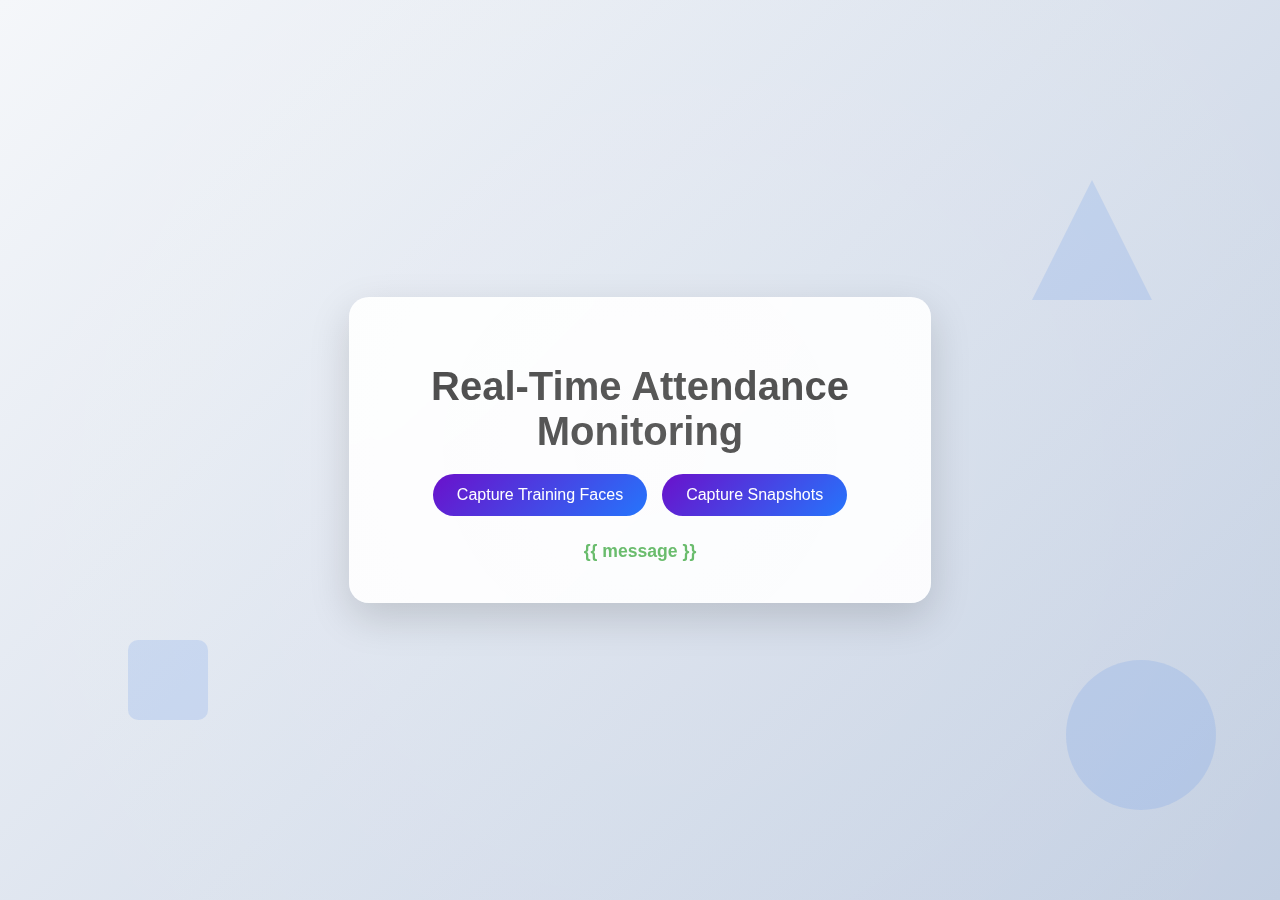
<file: Backend/templates/index.html>
<!DOCTYPE html>
<html lang="en">
<head>
    <meta charset="UTF-8">
    <meta name="viewport" content="width=device-width, initial-scale=1.0">
    <title>Attendance System</title>
    <style>
        /* General Styles */
        body {
            font-family: 'Arial', sans-serif;
            background: linear-gradient(135deg, #f5f7fa, #c3cfe2);
            display: flex;
            justify-content: center;
            align-items: center;
            height: 100vh;
            margin: 0;
            padding: 0;
            overflow: hidden;
            position: relative;
        }

        /* Background Animation */
        @keyframes moveBackground {
            0% { transform: translateY(0) translateX(0); }
            50% { transform: translateY(-20px) translateX(20px); }
            100% { transform: translateY(0) translateX(0); }
        }

        .background {
            position: absolute;
            top: 0;
            left: 0;
            width: 100%;
            height: 100%;
            z-index: -1;
            background: radial-gradient(circle, rgba(255, 255, 255, 0.1), transparent);
            animation: moveBackground 10s ease-in-out infinite;
        }

        /* Container Styles */
        .container {
            background: rgba(255, 255, 255, 0.9);
            padding: 40px;
            border-radius: 20px;
            box-shadow: 0 15px 40px rgba(0, 0, 0, 0.15);
            text-align: center;
            max-width: 500px;
            width: 100%;
            position: relative;
            overflow: hidden;
            backdrop-filter: blur(10px);
            border: 1px solid rgba(255, 255, 255, 0.2);
        }

        .container::before {
            content: "";
            position: absolute;
            top: -50%;
            left: -50%;
            width: 200%;
            height: 200%;
            background: radial-gradient(circle, rgba(255, 255, 255, 0.2), transparent);
            animation: rotate 6s linear infinite;
        }

        @keyframes rotate {
            from { transform: rotate(0deg); }
            to { transform: rotate(360deg); }
        }

        h1 {
            color: #333;
            font-size: 2.5rem;
            margin-bottom: 20px;
        }

        .buttons {
            display: flex;
            justify-content: center;
            gap: 15px;
            margin-top: 20px;
        }

        button {
            padding: 12px 24px;
            font-size: 1rem;
            color: white;
            background: linear-gradient(135deg, #6a11cb, #2575fc);
            border: none;
            border-radius: 50px;
            cursor: pointer;
            transition: all 0.3s ease;
            position: relative;
            overflow: hidden;
            z-index: 1;
        }

        button::before {
            content: "";
            position: absolute;
            top: 0;
            left: 0;
            width: 100%;
            height: 100%;
            background: linear-gradient(135deg, #2575fc, #6a11cb);
            border-radius: 50px;
            z-index: -1;
            opacity: 0;
            transition: opacity 0.3s ease;
        }

        button:hover::before {
            opacity: 1;
        }

        button:hover {
            transform: translateY(-5px) scale(1.05);
            box-shadow: 0 8px 20px rgba(0, 0, 0, 0.3);
        }

        button:active {
            transform: translateY(0);
            box-shadow: 0 4px 10px rgba(0, 0, 0, 0.2);
        }

        /* Glowing effect on hover */
        button::after {
            content: "";
            position: absolute;
            top: 50%;
            left: 50%;
            width: 300%;
            height: 300%;
            background: radial-gradient(circle, rgba(255, 255, 255, 0.3), transparent);
            transform: translate(-50%, -50%) scale(0);
            transition: transform 0.5s ease;
            z-index: -1;
        }

        button:hover::after {
            transform: translate(-50%, -50%) scale(1);
        }

        .message {
            margin-top: 25px;
            font-size: 1.1rem;
            color: #4CAF50;
            font-weight: bold;
            animation: fadeIn 0.5s ease-in-out;
        }

        /* Animation for the message */
        @keyframes fadeIn {
            from { opacity: 0; }
            to { opacity: 1; }
        }

        /* Decorative shapes */
        .shape {
            position: absolute;
            background: rgba(100, 149, 237, 0.2);
            animation: float 6s ease-in-out infinite;
            z-index: -1;
        }

        .shape.circle { border-radius: 50%; }
        .shape.triangle { clip-path: polygon(50% 0%, 0% 100%, 100% 100%); }
        .shape.square { border-radius: 10px; }

        .shape:nth-child(1) { width: 100px; height: 100px; top: 10%; left: 5%; animation-duration: 8s; }
        .shape:nth-child(2) { width: 150px; height: 150px; bottom: 10%; right: 5%; animation-duration: 10s; }
        .shape:nth-child(3) { width: 120px; height: 120px; top: 20%; right: 10%; animation-duration: 12s; }
        .shape:nth-child(4) { width: 80px; height: 80px; bottom: 20%; left: 10%; animation-duration: 9s; }

        @keyframes float {
            0%, 100% { transform: translateY(0); }
            50% { transform: translateY(-20px); }
        }
    </style>
</head>
<body>
    <!-- Background Animation -->
    <div class="background"></div>

    <!-- Decorative Shapes -->
    <div class="shape circle"></div>
    <div class="shape triangle"></div>
    <div class="shape square"></div>
    <div class="shape circle"></div>

    <!-- Main Container -->
    <div class="container">
        <h1>Real-Time Attendance Monitoring</h1>
        <div class="buttons">
            <button onclick="captureTrainingFaces()">Capture Training Faces</button>
            <button onclick="captureSnapshots()">Capture Snapshots</button>
        </div>
        <div class="message">{{ message }}</div>
    </div>

    <script>
        function captureTrainingFaces() {
            const studentName = prompt("Enter Student Name for Training:");
            if (studentName) {
                fetch(`/capture_training_faces?student_name=${studentName}`)
                    .then(response => response.text())
                    .then(data => alert(data))
                    .catch(error => alert("Error: " + error));
            }
        }

        function captureSnapshots() {
            fetch('/capture_snapshots')
                .then(response => response.text())
                .then(data => alert(data))
                .catch(error => alert("Error: " + error));
        }
    </script>
</body>
</html>
</file>
